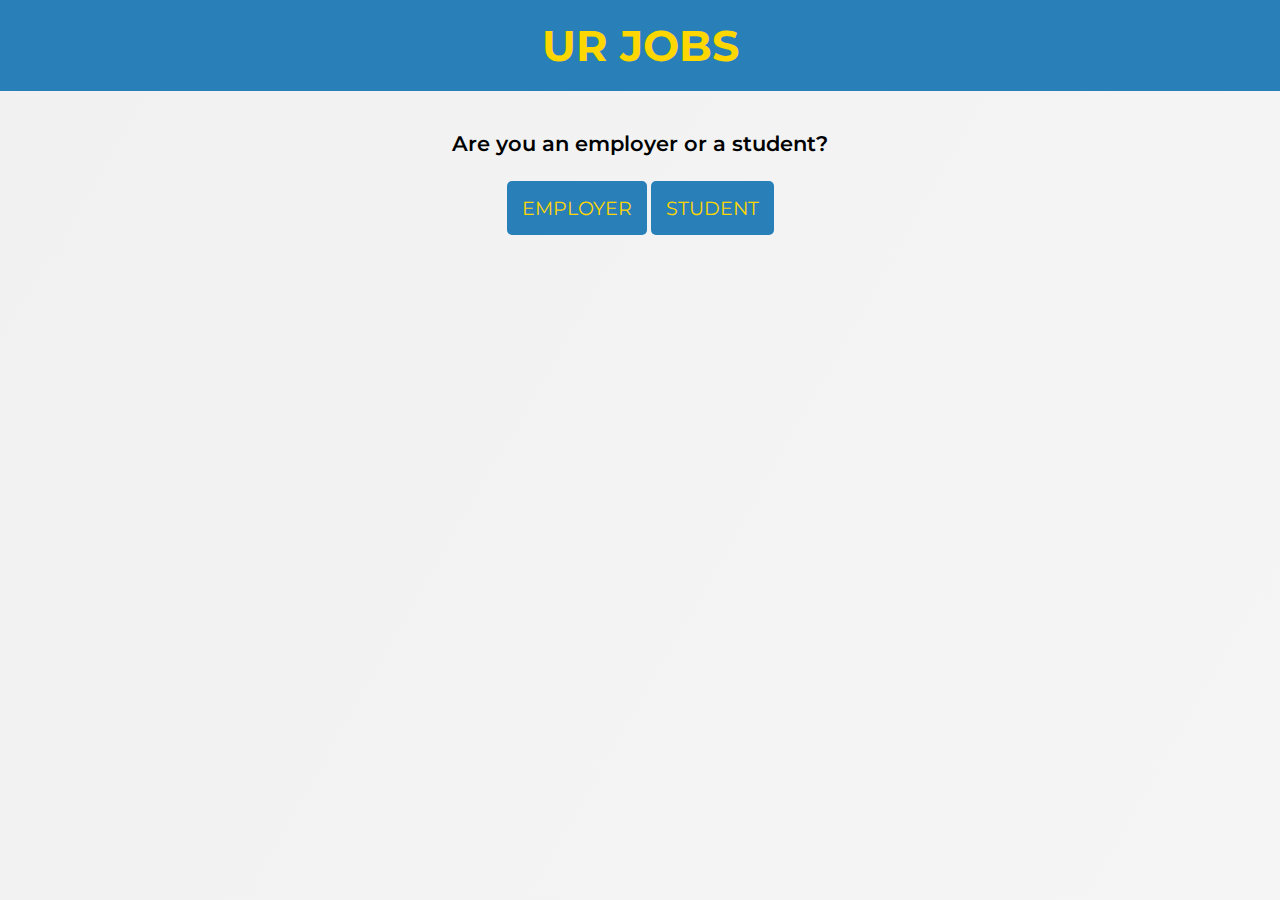
<file: index.html>
<!DOCTYPE html>
<html>

<head>
	<link href="https://fonts.googleapis.com/css?family=Montserrat:400,600&display=swap" rel="stylesheet">

	<meta charset="utf-8">

	<script src="https://cdnjs.cloudflare.com/ajax/libs/jquery/3.4.1/jquery.js"></script>

	<title>
		UR JOBS
	</title>

<link rel="stylesheet" type="text/css" href="style.css">

<script type="text/javascript" src="app.js"></script>

</head>

<body>

<div class="header">
	<h1>UR JOBS</h1>
</div>

<p class="check" style="margin-bottom: 20px;">
	Are you an employer or a student? 
</p>

<div style="width: 50%; margin: 0 auto; text-align: center">
<a href="employer_login.php" class="emp" style="color: gold">EMPLOYER</a>

<a href="student_login.php" class="std" style="color: gold">STUDENT</a>
</div>

</body>
</html>
</file>
<file: style.css>
* {
	box-sizing: border-box;
	margin: 0;
	padding: 0;
	text-decoration: none;
}

html{
	scroll-behavior: smooth;
}

a {
	cursor: pointer;
}

.check{
	text-align: center;
	font-size: 1.3em;
	padding: 20px;
	font-weight: 600;
}

button:focus {
	outline: none;

}

.emp, .std {
	font-size: 1.2em;
	padding: 15px;
	border-radius: 5px;
	background-color: #2980b9;
	color: gold;
	cursor: pointer;
	margin-top: 2%;
}

body{
	margin: 0px;
	padding: 0px;
	font-family: montserrat!important;
	min-height: 100vh;
	background-image: linear-gradient(120deg, #f1f1f1, #f5f5f5);
}

.header {
	text-align: center;
	font-size: 1.35em;
	padding: 1.5%;
	transition: all ease-out 150ms;
	margin-bottom: 1.5%;
	background-color: #2980b9 ;
	color: gold;
}

.login-form {
	width: 360px;
	background-color: white;
	height: 500px;
	padding: 80px 40px;
	border-radius: 10px;
	position: absolute;
	left: 50%;
	top: 50%;
	transform: translate(-50%, -45%);
}

.login-form h1{
	text-align: center;
	margin-bottom: 60px;
}

.txtb {
	border-bottom: 2px solid #adadad;
	position: relative;
	margin: 30px 0;
}

.txtb input{
	font-size: 15px;
	color: #333;
	width: 100%;

	outline: none;
	border: none;
	background: none;

	padding: 0 5px;

	height: 40px;
}

.txtb span::before{
	content: attr(data-placeholder);
	position: absolute;
	top: 50%;
	left: 5px;
	color: #adadad;
	transform: translateY(-50%);
	z-index: -1;
	transition: 400ms;
}

.txtb span::after{
	content: '';
	position: absolute;
	width: 0%;
	height: 2px;
	transform: translate(-280px, 40px);
	background: #2980b9;
	transition: 400ms;
}

.focus + span::before {
	top: -5px;
	color: gold;
}

.focus + span::after {
	width: 100%;
}

.logbtn {
	display: block;
	width: 100%;
	height: 50px;
	border: none;
	background: #2980b9;
	
	color: gold;
	font-size: 1.1em;
	font-weight: bolder;

	cursor: pointer;
	outline: none;
	opacity: 0.85;
}

.logbtn:hover {
	opacity: 1;
}

.signup-std, .signup-emp{
	color: #2980b9!important;
	cursor: pointer;
}

.signup {
	margin: 30px 5px;
}

button {
	background-color: #2980b9;
	color: white;
	padding: 10px 20px;
	margin: 10px;
	transition: all 150ms ease-in;
	font-family: montserrat;
	font-weight: bold;
}

button:hover {
	color: gold;
}

hr {
	border-bottom: 2px solid #2980b9;
}

#job-filter {
	max-width: 900px;
	padding-top: 10px;
	padding-bottom: 10px;
	margin: 0 auto;
}

.form {
	width: 360px;
	background-color: white;
	padding: 40px 40px;
	border-radius: 10px;
	margin: 0 auto;
}

.form h1{
	text-align: center;
	margin-bottom: 30px;
}
</file>
